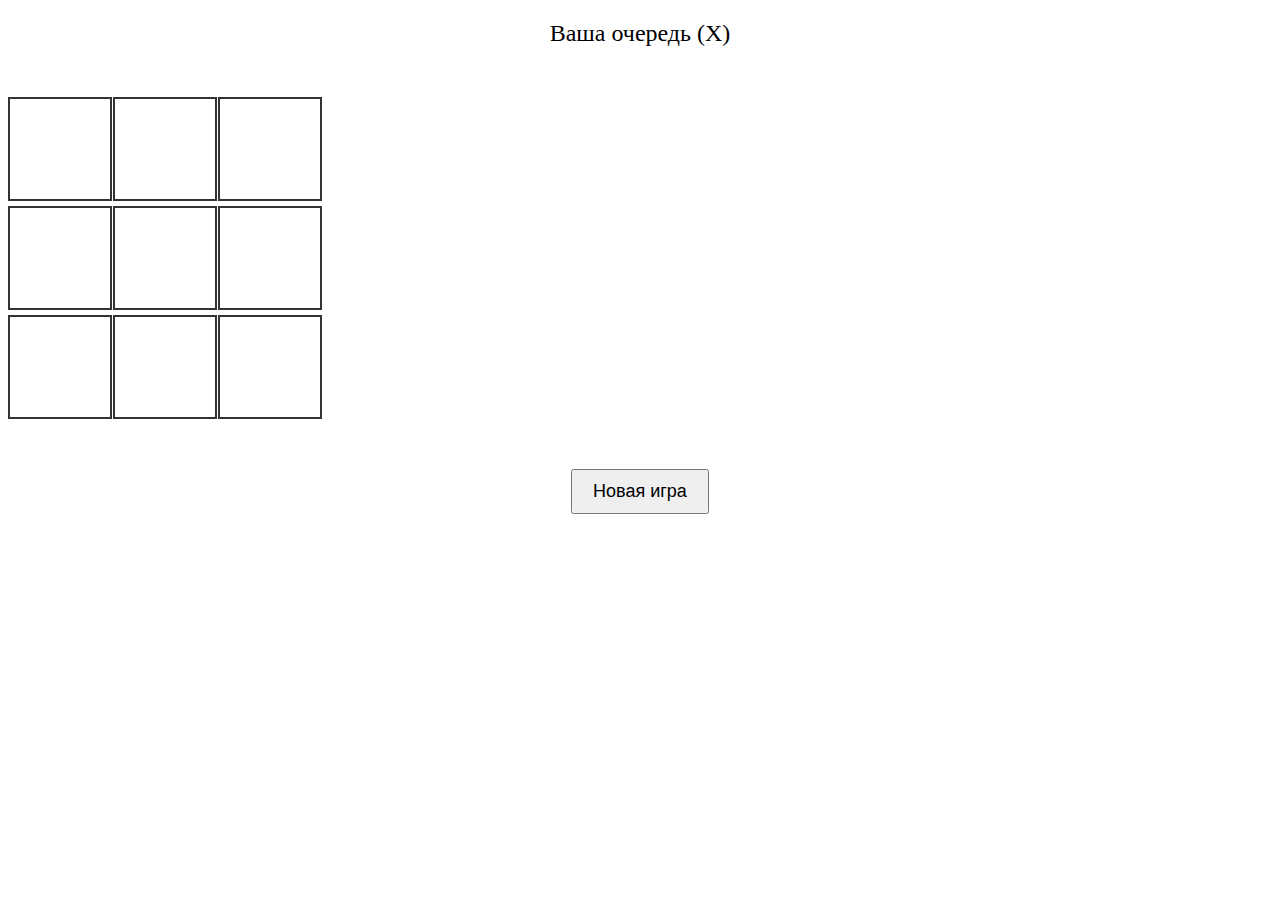
<file: src/index.html>
<!doctype html>
<html>
  <head>
    <title>Крестики-нолики онлайн</title>
    <style>
      .board {
        display: grid;
        grid-template-columns: repeat(3, 100px);
        gap: 5px;
        margin: 50px auto;
      }
      .cell {
        width: 100px;
        height: 100px;
        border: 2px solid #333;
        font-size: 40px;
        cursor: pointer;
        display: flex;
        align-items: center;
        justify-content: center;
        background: white;
      }
      .cell:hover:not(.filled) {
        background: #f0f0f0;
      }
      .cell.filled {
        cursor: default;
      }
      .status {
        text-align: center;
        font-size: 24px;
        margin: 20px;
      }
      button {
        display: block;
        margin: 20px auto;
        padding: 10px 20px;
        font-size: 18px;
      }
    </style>
  </head>
  <body>
    <div class="status" id="status">Ваша очередь (X)</div>
    <div class="board" id="board"></div>
    <button onclick="newGame()">Новая игра</button>

    <script>
      const API_URL = "http://localhost:8080"; // Ваш бэкенд
      let board = Array(9).fill("");
      let currentPlayer = "X";
      const boardEl = document.getElementById("board");
      const statusEl = document.getElementById("status");

      // Инициализация поля
      function initBoard() {
        boardEl.innerHTML = "";
        for (let i = 0; i < 9; i++) {
          const cell = document.createElement("div");
          cell.className = "cell";
          cell.dataset.index = i;
          cell.addEventListener("click", () => makeMove(i));
          boardEl.appendChild(cell);
        }
        updateBoard();
      }

      // Ход игрока
      async function makeMove(index) {
        if (board[index] !== "" || currentPlayer !== "X") return;

        const response = await fetch(`${API_URL}/make-move`, {
          method: "POST",
          headers: { "Content-Type": "application/json" },
          body: JSON.stringify({ position: index, player: currentPlayer }),
        });

        const data = await response.json();
        board = data.board; // Массив ['X','O','','',...]
        currentPlayer = data.currentPlayer;
        updateStatus(data.status); // "X выиграл", "Ничья", "Очередь O"
        updateBoard();

        if (data.winner) alert(data.status);
      }

      // Обновление отображения
      function updateBoard() {
        Array.from(boardEl.children).forEach((cell, i) => {
          cell.textContent = board[i];
          if (board[i]) cell.classList.add("filled");
        });
      }

      function updateStatus(status) {
        statusEl.textContent = status;
      }

      // Новая игра
      async function newGame() {
        await fetch(`${API_URL}/new-game`, { method: "POST" });
        board = Array(9).fill("");
        currentPlayer = "X";
        updateStatus("Ваша очередь (X)");
        initBoard();
      }

      initBoard();
    </script>
  </body>
</html>
</file>
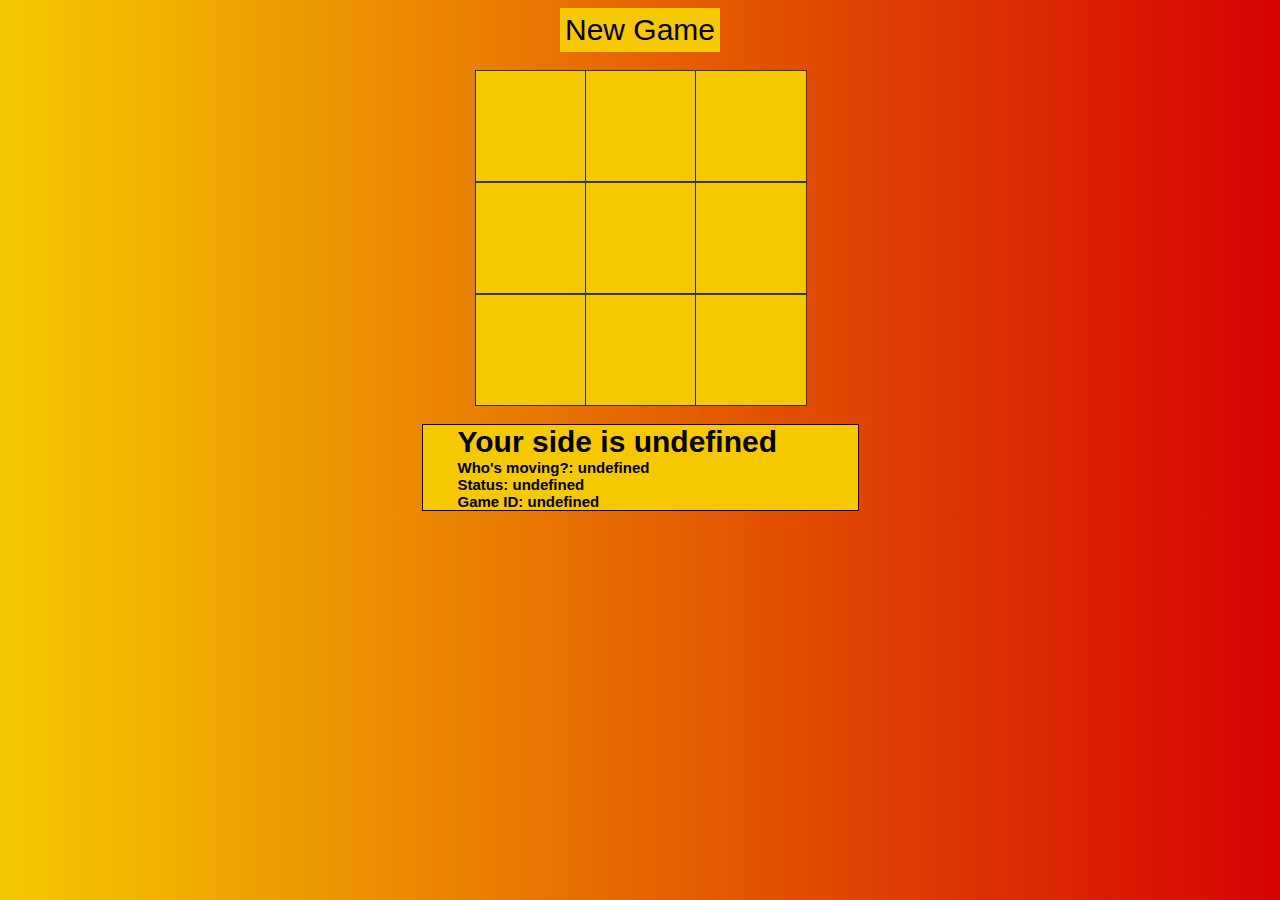
<file: static/index.html>
<!doctype html>
<html lang="en">
  <head>
    <meta charset="UTF-8" />
    <meta name="viewport" content="width=device-width, initial-scale=1.0" />
    <title>Document</title>
    <link rel="stylesheet" href="style.css" />
  </head>
  <body>
    <div class="main">
      <button class="new_game_btn" id="new_game_btn">New Game</button>
      <div class="board" id="board"></div>
      <div id="status_bar">
        <div id="side"></div>
        <div id="whos_moving"></div>
        <div id="status"></div>
        <div id="uuid"></div>
      </div>
    </div>

    <script src="script.js"></script>
  </body>
</html>
</file>
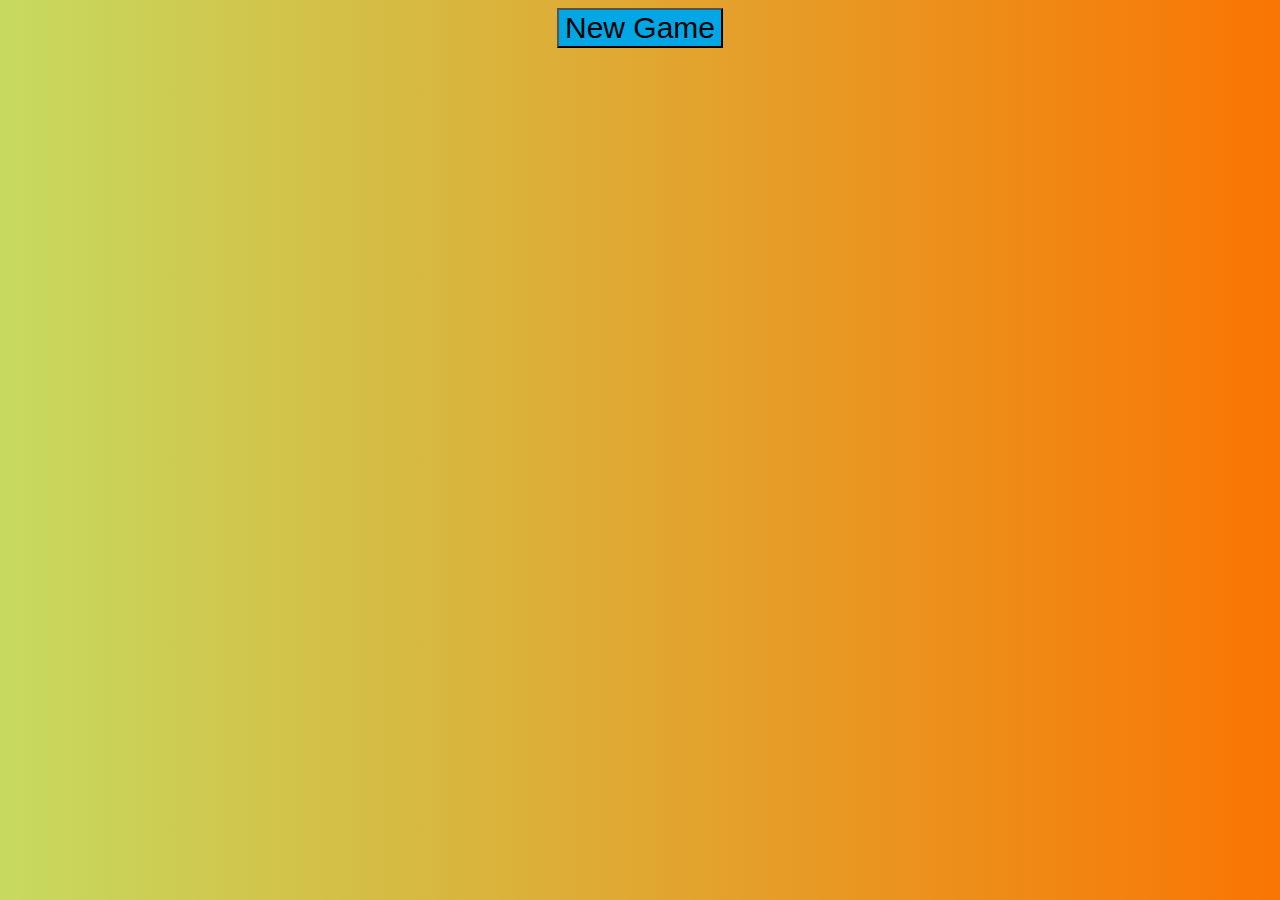
<file: src/static/index.html>
<!doctype html>
<html lang="en">
  <head>
    <meta charset="UTF-8" />
    <meta name="viewport" content="width=device-width, initial-scale=1.0" />
    <title>Document</title>
    <link rel="stylesheet" href="style.css" />
  </head>
  <body>
    <div class="main">
      <button class="new_game_btn" onclick="newGame()">New Game</button>
      <div class="board" id="board"></div>
      <div class="status_bar" id="status_bar"></div>
    </div>

    <script src="script.js">
      // // Обновление отображения
      // function updateBoard() {
      //   Array.from(field.children).forEach((cell, i) => {
      //     cell.textContent = board[i];
      //     if (board[i]) cell.classList.add("filled");
      //   });
      // }
      // async function newGame() {
      //   // await fetch(`${API_URL}/new-game`, { method: "POST" });
      //   board = Array(9).fill("");
      //   currentPlayer = "X";
      //   // updateStatus("Ваша очередь (X)");
      //   createBoard();
      // }
      // createBoard();
    </script>
  </body>
</html>
</file>
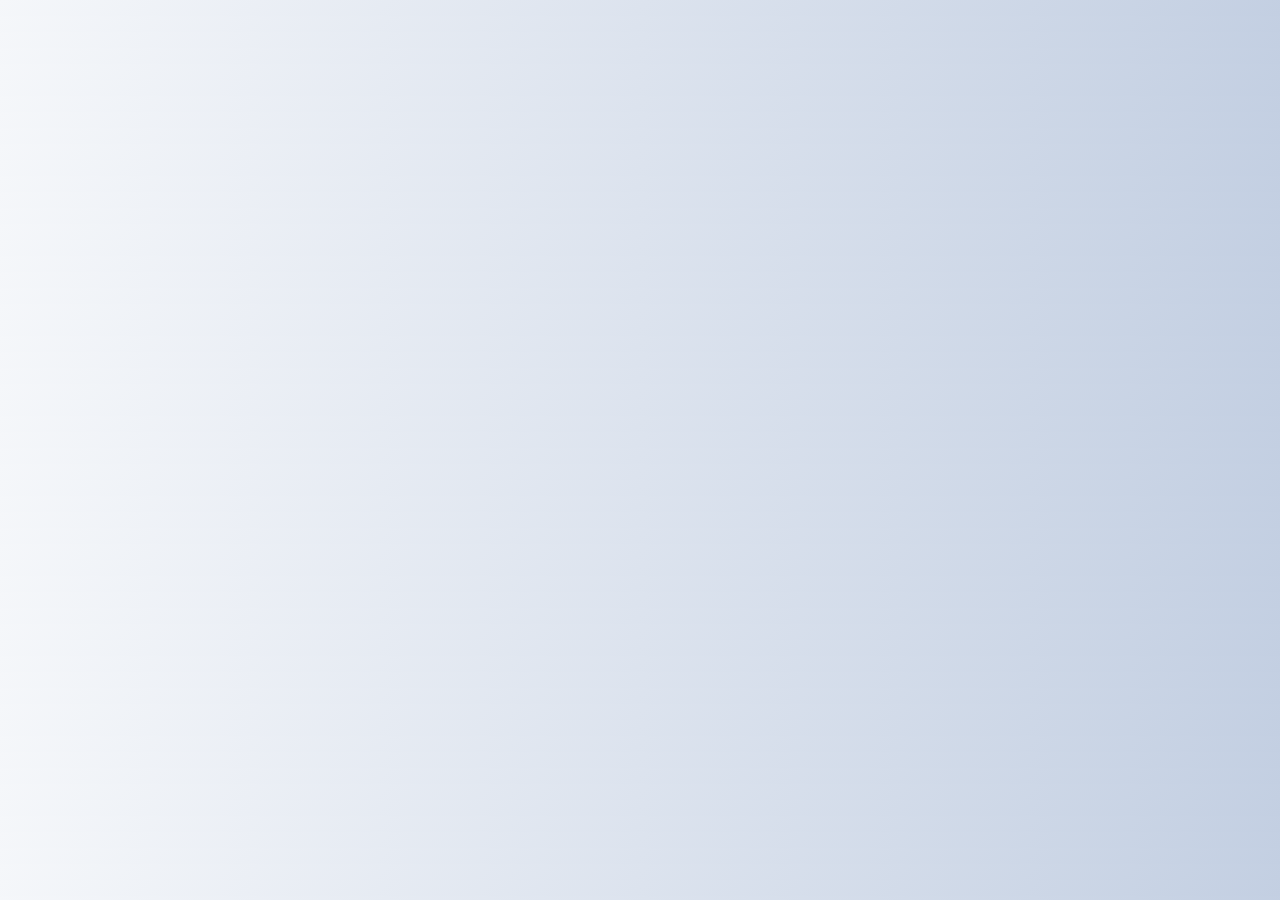
<file: src/web/index.html>
<!doctype html>
<html lang="en">
  <head>
    <meta charset="UTF-8" />
    <meta name="viewport" content="width=device-width, initial-scale=1.0" />
    <title>Document</title>
    <style>
      body {
        display: flex;
        flex-direction: column;
        align-items: center;
        justify-content: center;
        gap: 2vmin;
        background: linear-gradient(135deg, #f5f7fa, #c3cfe2);
      }
      .board{
        display: grid;
        grid-template-columns: repeat(3, 100px);
      }
      .cell {
        width: 100px;
        height: 100px;
        border: 2px solid #333;
        font-size: 40px;
        cursor: pointer;
        display: flex;
        align-items: center;
        justify-content: center;
        background: white;
      }
      <!-- .cell:hover:not(.filled) { -->
      <!--   background: #f0f0f0; -->
      <!-- } -->
      <!-- .cell.filled { -->
      <!--   cursor: default; -->
      <!-- } -->
    </style>
  </head>
  <body>
    <div class="board" id="board"></div>
    <!-- <div id="status"></div> -->
    <!-- <button onclick="newGame()">New Game</button> -->

    <script src="./script.js">
      // const API = "http://localhost:8080";
      // // let board = Array(3).fill().map(Array(3).fill(""))
      // let board = Array(9).fill("");
      // const field = document.getElementById("field");
      //
      // function createBoard() {
      //   console.log("1");
      //   field.innerHTML = "";
      //   for (let i = 0; i < 9; i++) {
      //     const cell = document.createElement("div");
      //     cell.className = "cell";
      //     cell.dataset.index = i;
      //     // cell.addEventlistener("click", ());
      //     field.appendChild(cell);
      //   }
      //   updateBoard();
      // }
      //
      // // Обновление отображения
      // function updateBoard() {
      //   Array.from(field.children).forEach((cell, i) => {
      //     cell.textContent = board[i];
      //     if (board[i]) cell.classList.add("filled");
      //   });
      // }
      // async function newGame() {
      //   // await fetch(`${API_URL}/new-game`, { method: "POST" });
      //   board = Array(9).fill("");
      //   currentPlayer = "X";
      //   // updateStatus("Ваша очередь (X)");
      //   createBoard();
      // }
      // createBoard();
    </script>
  </body>
</html>
</file>
<file: static/style.css>
:root {
  font-family: sans-serif;
  font-size: 16px;
  font-weight: 500;
}

body {
  background: linear-gradient(90deg, #f5c800, #d60303);
}

.main {
  width: 400px;
  margin-left: auto;
  margin-right: auto;
  height: auto;
  display: flex;
  flex-direction: column;
  align-items: center;
  gap: 2vmin;
}

.new_game_btn {
  border: 1px;
  padding: 5px 5px 5px 5px;
  background: #f5c800;
  font-size: 30px;
}

.new_game_btn:hover {
  background: #01a723;
}

.board {
  display: grid;
  grid-template-columns: repeat(3, 110px);
}

.cell {
  display: flex;
  width: 110px;
  height: 110px;
  border: 1px solid #333;
  font-size: 100px;
  font-weight: 1000;
  /* cursor: pointer; */
  align-items: center;
  justify-content: center;
  background: #f5c800;
}

.cell:hover:not(.filled) {
  background: #d60303;
}

.cell.filled {
  cursor: default;
}

#status_bar {
  display: flex;
  flex-direction: column;


  width: 400px;
  border: 1px solid #000;
  padding-left: 35px;
  background: #f5c800;

  font-weight: 600;
}

#status_bar:hover {
  background: #01a764;
}

#side {
  font-size: 30px;
}

#status {
  font-size: 15px;
}

#whos_moving {
  font-size: 15px;
}

#uuid {
  font-size: 15px;
}
</file>
<file: src/static/style.css>
body {
  background: linear-gradient(90deg, #c6da5f, #fa7503);
  /* background: linear-gradient(90deg, #ffc800, #d60303); */
  /* height: 90vh; */
}

.main {
  width: 400px;
  margin-left: auto;
  margin-right: auto;
  height: auto;
  display: flex;
  flex-direction: column;
  align-items: center;
  gap: 2vmin;
}

.new_game_btn {
  /* border: 0px; */
  background: #01a7e5;
  font-size: 30px;
}

.new_game_btn:hover {
  background: #01a723;
}

.board {
  display: grid;
  grid-template-columns: repeat(3, 110px);
}

.cell {
  display: flex;
  width: 110px;
  height: 110px;
  border: 1px solid #333;
  font-size: 100px;
  font-weight: 1000;
  /* cursor: pointer; */
  align-items: center;
  justify-content: center;
  background: #23dfc5;
}

.cell:hover:not(.filled) {
  background: #01a7e5;
}

.cell.filled {
  cursor: default;
}

.status_bar {
  display: flex;
  flex-direction: column;


  width: 400px;
  border: 2px soid #000;
  padding-left: 35px;
  background: #01a7e5;

  font-weight: 700;
}

.status_bar:hover {
  background: #01a764;
}

.side {
  font-size: 30px;
}

.status {
  font-size: 15px;
}

.whos_moving {
  font-size: 15px;
}

.id {
  font-size: 15px;
}
</file>
